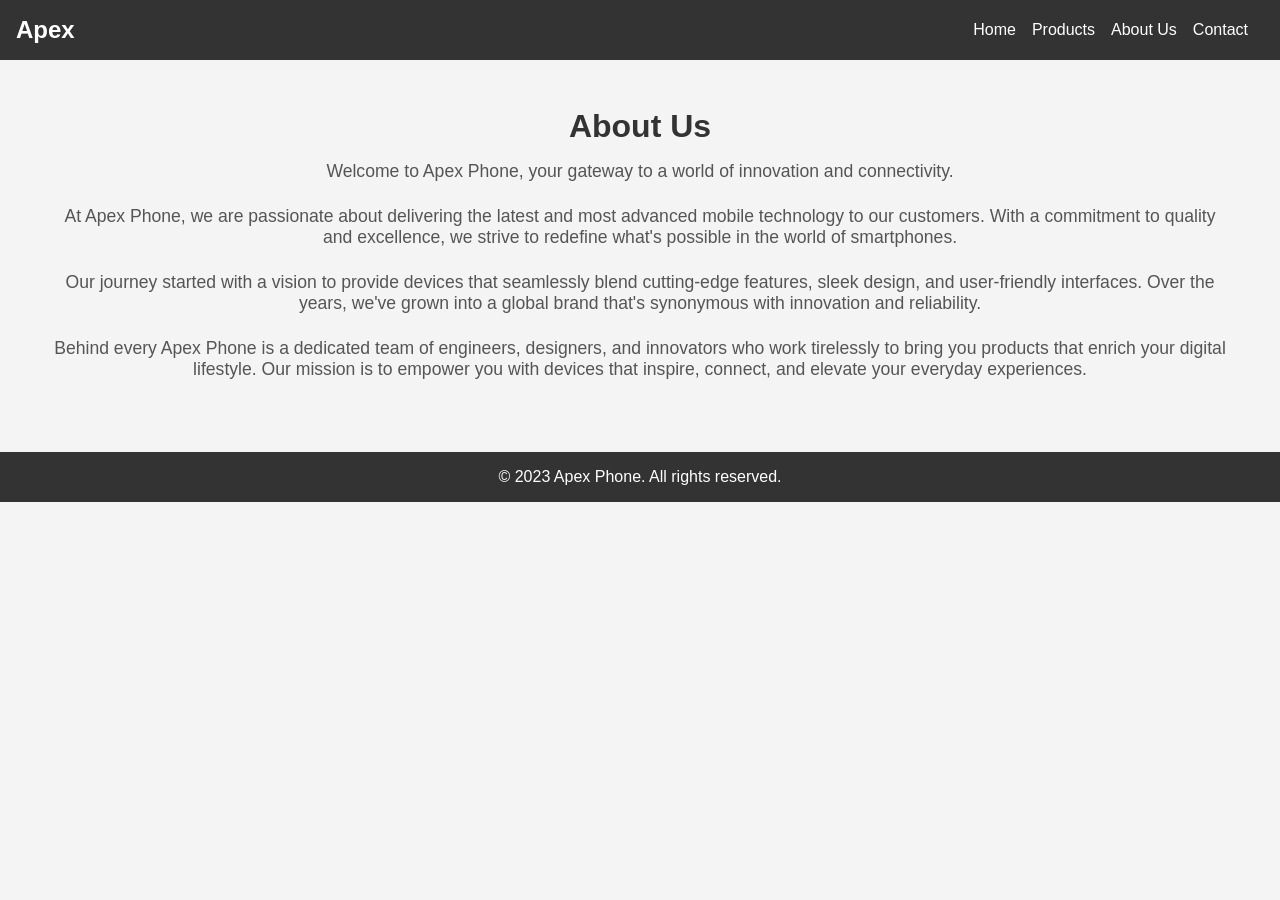
<file: about.html>
<!DOCTYPE html>
<html lang="en">
  <head>
    <meta charset="UTF-8" />
    <meta name="viewport" content="width=device-width, initial-scale=1.0" />
    <title>About Us - Apex Phone</title>
    <link rel="stylesheet" href="styles2.css" />
  </head>
  <body>
    <header>
      <nav>
        <div class="logo">Apex</div>
        <ul class="nav-links">
          <li><a href="index.html">Home</a></li>
          <li><a href="products.html">Products</a></li>
          <li><a href="about.html">About Us</a></li>
          <li><a href="contact.html">Contact</a></li>
        </ul>
      </nav>
    </header>

    <main>
      <section class="about">
        <h2>About Us</h2>
        <p>
          Welcome to Apex Phone, your gateway to a world of innovation and
          connectivity.
        </p>

        <p>
          At Apex Phone, we are passionate about delivering the latest and most
          advanced mobile technology to our customers. With a commitment to
          quality and excellence, we strive to redefine what's possible in the
          world of smartphones.
        </p>

        <p>
          Our journey started with a vision to provide devices that seamlessly
          blend cutting-edge features, sleek design, and user-friendly
          interfaces. Over the years, we've grown into a global brand that's
          synonymous with innovation and reliability.
        </p>

        <p>
          Behind every Apex Phone is a dedicated team of engineers, designers,
          and innovators who work tirelessly to bring you products that enrich
          your digital lifestyle. Our mission is to empower you with devices
          that inspire, connect, and elevate your everyday experiences.
        </p>
      </section>
    </main>

    <footer>
      <p>&copy; 2023 Apex Phone. All rights reserved.</p>
    </footer>
  </body>
</html>
</file>
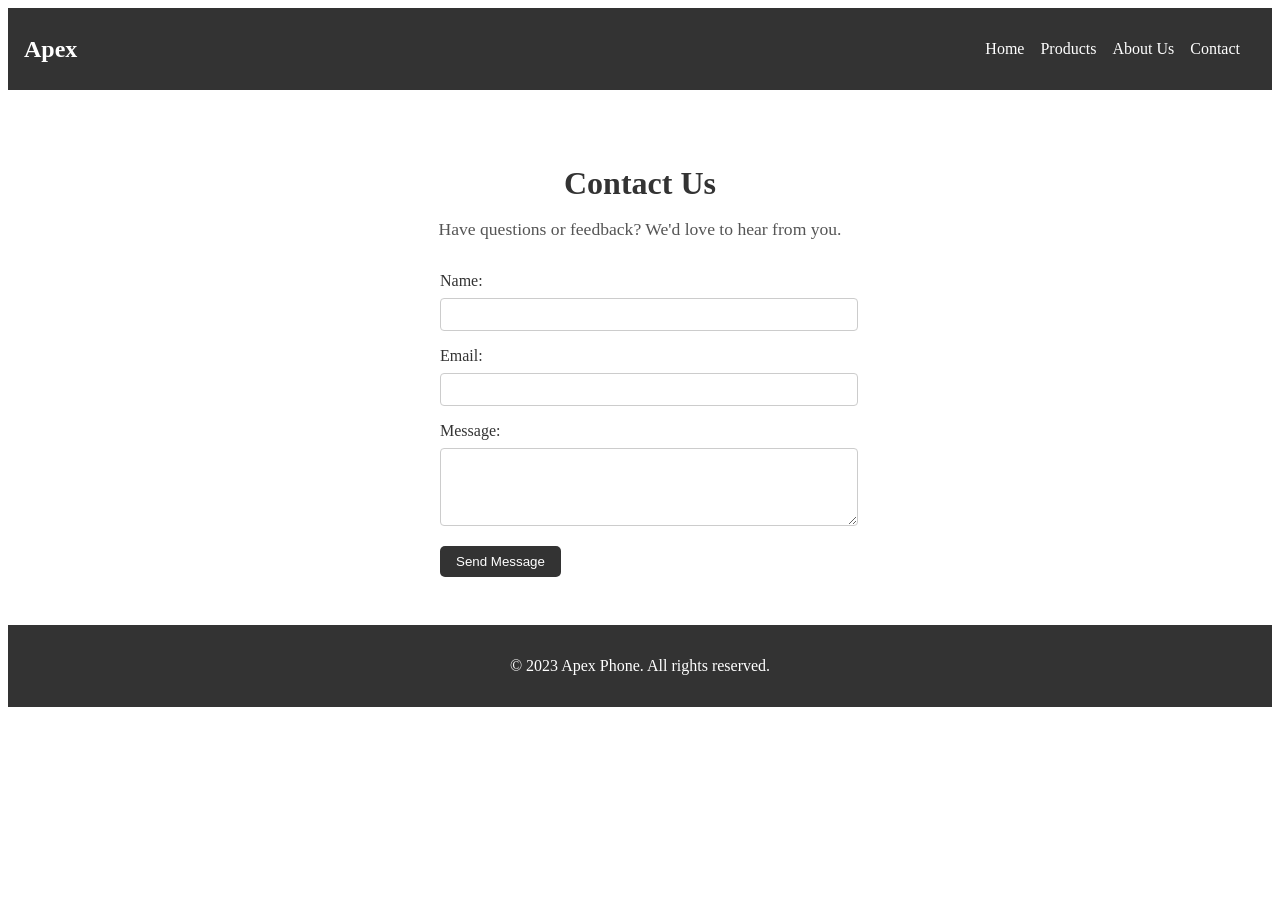
<file: contact.html>
<!DOCTYPE html>
<html lang="en">
  <head>
    <meta charset="UTF-8" />
    <meta name="viewport" content="width=device-width, initial-scale=1.0" />
    <title>Contact Us - Apex Phone</title>
    <link rel="stylesheet" href="styles3.css" />
  </head>
  <body>
    <header>
      <nav>
        <div class="logo">Apex</div>
        <ul class="nav-links">
          <li><a href="index.html">Home</a></li>
          <li><a href="products.html">Products</a></li>
          <li><a href="about.html">About Us</a></li>
          <li><a href="contact.html">Contact</a></li>
        </ul>
      </nav>
    </header>

    <main>
      <section class="contact">
        <h2>Contact Us</h2>
        <p>Have questions or feedback? We'd love to hear from you.</p>

        <form class="contact-form">
          <label for="name">Name:</label>
          <input type="text" id="name" name="name" required />

          <label for="email">Email:</label>
          <input type="email" id="email" name="email" required />

          <label for="message">Message:</label>
          <textarea id="message" name="message" rows="4" required></textarea>

          <button type="submit" class="btn">Send Message</button>
        </form>
      </section>
    </main>

    <footer>
      <p>&copy; 2023 Apex Phone. All rights reserved.</p>
    </footer>
  </body>
</html>
</file>
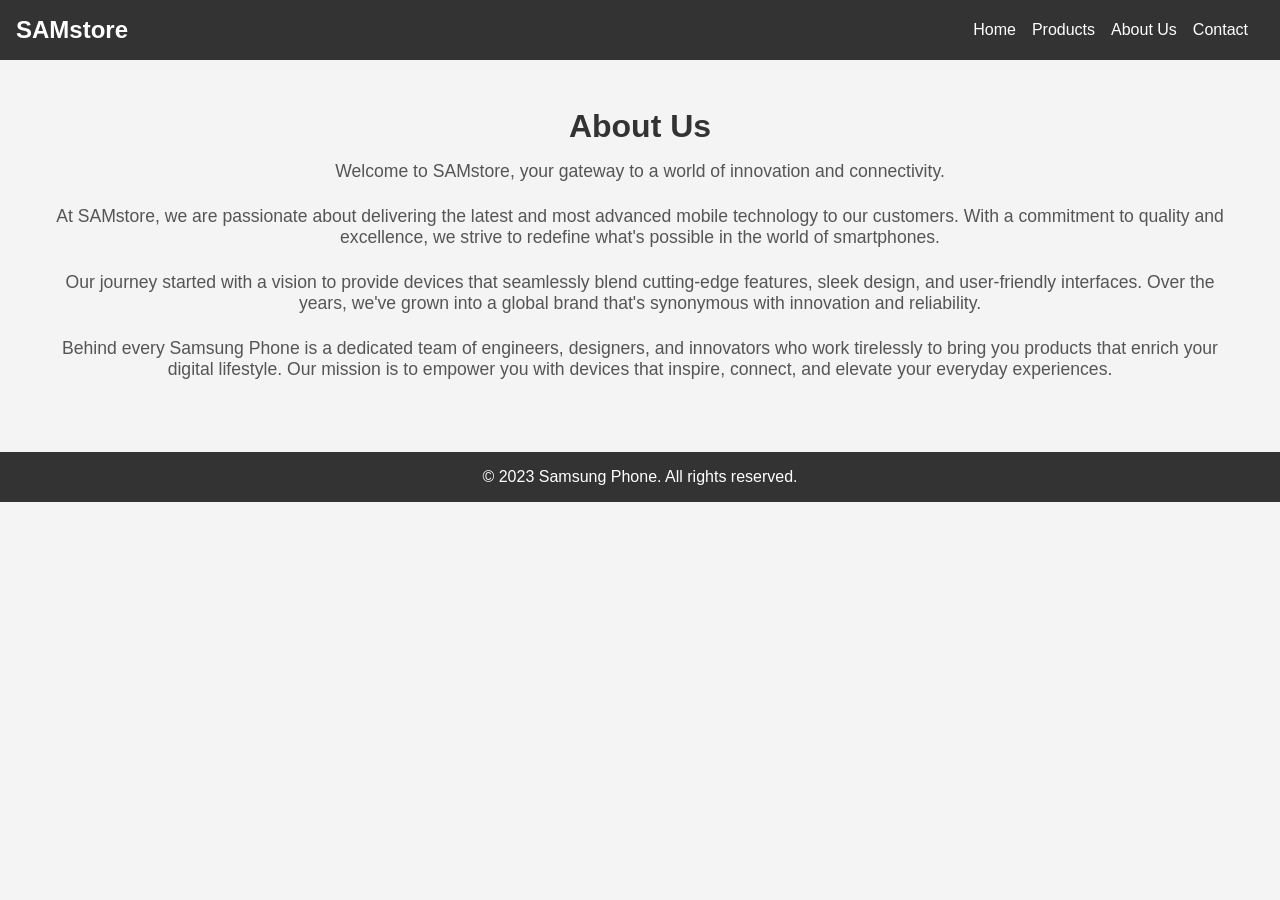
<file: FrontEndBackEnd/templates/about.html>
<!DOCTYPE html>
<html lang="en">
  <head>
    <meta charset="UTF-8" />
    <meta name="viewport" content="width=device-width, initial-scale=1.0" />
    <title>About Us - SAMstore</title>
    <link rel="stylesheet" href="../static/styles2.css" />
  </head>
  <body>
    <header>
      <nav>
        <div class="logo">SAMstore</div>
        <ul class="nav-links">
          <li><a href="index.html">Home</a></li>
          <li><a href="products.html">Products</a></li>
          <li><a href="about.html">About Us</a></li>
          <li><a href="contact.html">Contact</a></li>
        </ul>
      </nav>
    </header>

    <main>
      <section class="about">
        <h2>About Us</h2>
        <p>
          Welcome to SAMstore, your gateway to a world of innovation and
          connectivity.
        </p>

        <p>
          At SAMstore, we are passionate about delivering the latest and most
          advanced mobile technology to our customers. With a commitment to
          quality and excellence, we strive to redefine what's possible in the
          world of smartphones.
        </p>

        <p>
          Our journey started with a vision to provide devices that seamlessly
          blend cutting-edge features, sleek design, and user-friendly
          interfaces. Over the years, we've grown into a global brand that's
          synonymous with innovation and reliability.
        </p>

        <p>
          Behind every Samsung Phone is a dedicated team of engineers, designers,
          and innovators who work tirelessly to bring you products that enrich
          your digital lifestyle. Our mission is to empower you with devices
          that inspire, connect, and elevate your everyday experiences.
        </p>
      </section>
    </main>

    <footer>
      <p>&copy; 2023 Samsung Phone. All rights reserved.</p>
    </footer>
  </body>
</html>
</file>
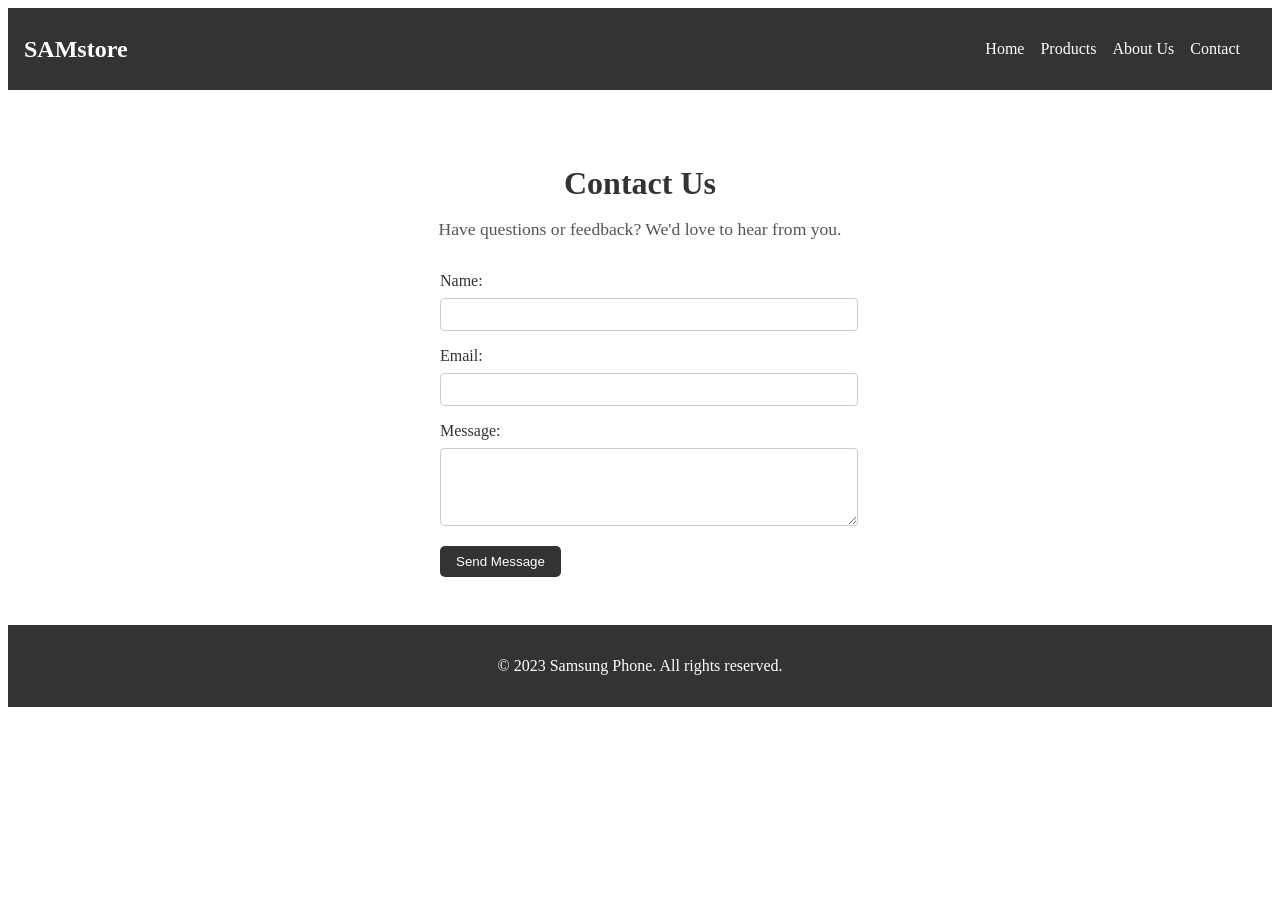
<file: FrontEndBackEnd/templates/contact.html>
<!DOCTYPE html>
<html lang="en">
  <head>
    <meta charset="UTF-8" />
    <meta name="viewport" content="width=device-width, initial-scale=1.0" />
    <title>Contact Us - SAMstore</title>
    <link rel="stylesheet" href="../static/styles3.css" />
  </head>
  <body>
    <header>
      <nav>
        <div class="logo">SAMstore</div>
        <ul class="nav-links">
          <li><a href="index.html">Home</a></li>
          <li><a href="products.html">Products</a></li>
          <li><a href="about.html">About Us</a></li>
          <li><a href="contact.html">Contact</a></li>
        </ul>
      </nav>
    </header>

    <main>
      <section class="contact">
        <h2>Contact Us</h2>
        <p>Have questions or feedback? We'd love to hear from you.</p>

        <form class="contact-form">
          <label for="name">Name:</label>
          <input type="text" id="name" name="name" required />

          <label for="email">Email:</label>
          <input type="email" id="email" name="email" required />

          <label for="message">Message:</label>
          <textarea id="message" name="message" rows="4" required></textarea>

          <button type="submit" class="btn">Send Message</button>
        </form>
      </section>
    </main>

    <footer>
      <p>&copy; 2023 Samsung Phone. All rights reserved.</p>
    </footer>
  </body>
</html>
</file>
<file: styles2.css>
/* Reset and base styles */

body,
h1,
h2,
h3,
p,
ul,
li {
  margin: 0;
  padding: 0;
}

body {
  font-family: Arial, sans-serif;
  background-color: #f4f4f4;
}

/* Header styles */

header {
    background-color: #333;
    color: white;
    padding: 1rem;
  }
  
  nav {
    display: flex;
    justify-content: space-between;
    align-items: center;
  }
  
  .logo {
    font-size: 1.5rem;
    font-weight: bold;
  }
  
  .nav-links {
    list-style: none;
    display: flex;
  }
  
  .nav-links li {
    margin-right: 1rem;
  }
  
  .nav-links a {
    text-decoration: none;
    color: white;
  }

/* ... (other header styles) ... */

/* About section styles */

.about {
  padding: 3rem;
  text-align: center;
}

.about h2 {
  font-size: 2rem;
  margin-bottom: 1rem;
  color: #333;
}

.about p {
  font-size: 1.1rem;
  margin-bottom: 1.5rem;
  color: #555;
}

/* Footer styles */

footer {
  background-color: #333;
  color: white;
  text-align: center;
  padding: 1rem;
}

/* ... (other footer styles) ... */
</file>
<file: styles3.css>
/* Reset and base styles */

/* ... (base styles) ... */

/* Header styles */
header {
  background-color: #333;
  color: white;
  padding: 1rem;
}

nav {
  display: flex;
  justify-content: space-between;
  align-items: center;
}

.logo {
  font-size: 1.5rem;
  font-weight: bold;
}

.nav-links {
  list-style: none;
  display: flex;
}

.nav-links li {
  margin-right: 1rem;
}

.nav-links a {
  text-decoration: none;
  color: white;
}
/* ... (header styles) ... */

/* Contact section styles */

.contact {
  padding: 3rem;
  text-align: center;
}

.contact h2 {
  font-size: 2rem;
  margin-bottom: 1rem;
  color: #333;
}

.contact p {
  font-size: 1.1rem;
  margin-bottom: 2rem;
  color: #555;
}

.contact-form {
  max-width: 400px;
  margin: 0 auto;
  text-align: left;
}

.contact-form label {
  display: block;
  margin-bottom: 0.5rem;
  color: #333;
}

.contact-form input,
.contact-form textarea {
  width: 100%;
  padding: 0.5rem;
  margin-bottom: 1rem;
  border: 1px solid #ccc;
  border-radius: 4px;
}

.contact-form button {
  background-color: #333;
  color: white;
  padding: 0.5rem 1rem;
  border: none;
  border-radius: 5px;
  cursor: pointer;
  transition: background-color 0.3s;
}

.contact-form button:hover {
  background-color: #555;
}

/* Footer styles */
footer {
  background-color: #333;
  color: white;
  text-align: center;
  padding: 1rem;
}
</file>
<file: FrontEndBackEnd/static/styles2.css>
/* Reset and base styles */

body,
h1,
h2,
h3,
p,
ul,
li {
  margin: 0;
  padding: 0;
}

body {
  font-family: Arial, sans-serif;
  background-color: #f4f4f4;
}

/* Header styles */

header {
    background-color: #333;
    color: white;
    padding: 1rem;
  }
  
  nav {
    display: flex;
    justify-content: space-between;
    align-items: center;
  }
  
  .logo {
    font-size: 1.5rem;
    font-weight: bold;
  }
  
  .nav-links {
    list-style: none;
    display: flex;
  }
  
  .nav-links li {
    margin-right: 1rem;
  }
  
  .nav-links a {
    text-decoration: none;
    color: white;
  }

/* ... (other header styles) ... */

/* About section styles */

.about {
  padding: 3rem;
  text-align: center;
}

.about h2 {
  font-size: 2rem;
  margin-bottom: 1rem;
  color: #333;
}

.about p {
  font-size: 1.1rem;
  margin-bottom: 1.5rem;
  color: #555;
}

/* Footer styles */

footer {
  background-color: #333;
  color: white;
  text-align: center;
  padding: 1rem;
}

/* ... (other footer styles) ... */
</file>
<file: FrontEndBackEnd/static/styles3.css>
/* Reset and base styles */

/* ... (base styles) ... */

/* Header styles */
header {
  background-color: #333;
  color: white;
  padding: 1rem;
}

nav {
  display: flex;
  justify-content: space-between;
  align-items: center;
}

.logo {
  font-size: 1.5rem;
  font-weight: bold;
}

.nav-links {
  list-style: none;
  display: flex;
}

.nav-links li {
  margin-right: 1rem;
}

.nav-links a {
  text-decoration: none;
  color: white;
}
/* ... (header styles) ... */

/* Contact section styles */

.contact {
  padding: 3rem;
  text-align: center;
}

.contact h2 {
  font-size: 2rem;
  margin-bottom: 1rem;
  color: #333;
}

.contact p {
  font-size: 1.1rem;
  margin-bottom: 2rem;
  color: #555;
}

.contact-form {
  max-width: 400px;
  margin: 0 auto;
  text-align: left;
}

.contact-form label {
  display: block;
  margin-bottom: 0.5rem;
  color: #333;
}

.contact-form input,
.contact-form textarea {
  width: 100%;
  padding: 0.5rem;
  margin-bottom: 1rem;
  border: 1px solid #ccc;
  border-radius: 4px;
}

.contact-form button {
  background-color: #333;
  color: white;
  padding: 0.5rem 1rem;
  border: none;
  border-radius: 5px;
  cursor: pointer;
  transition: background-color 0.3s;
}

.contact-form button:hover {
  background-color: #555;
}

/* Footer styles */
footer {
  background-color: #333;
  color: white;
  text-align: center;
  padding: 1rem;
}
</file>
